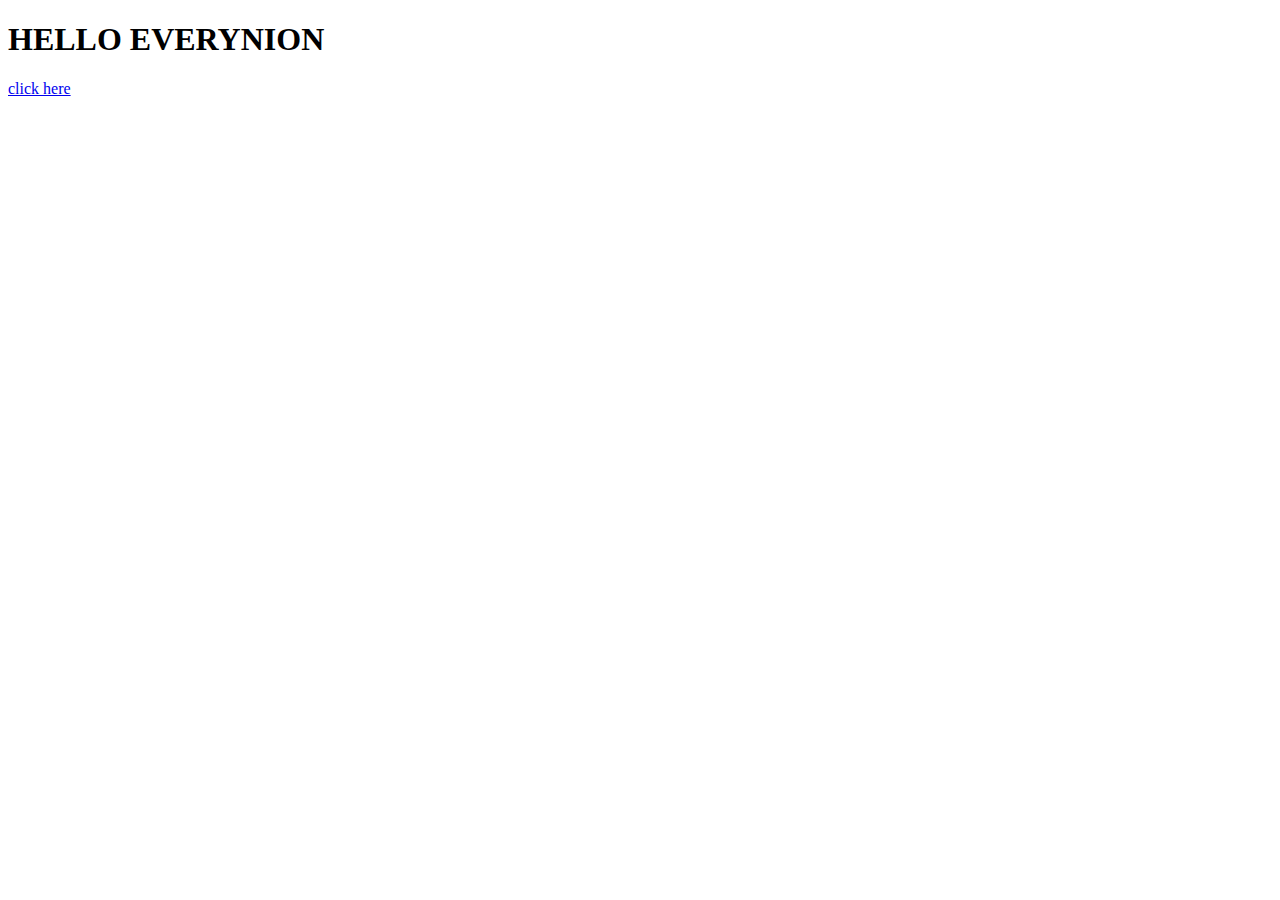
<file: index.html>
<!DOCTYPE html>
<html lang="en">
<head>
    <meta charset="UTF-8">
    <meta http-equiv="X-UA-Compatible" content="IE=edge">
    <meta name="viewport" content="width=device-width, initial-scale=1.0">
    <link rel="" href="demo.web.html">
    <title>Document</title>
</head>
<body>
    
<h1> HELLO EVERYNION</h1>

<a href="demo.web.html"> click  here 
</a>

</body>
</html>
</file>
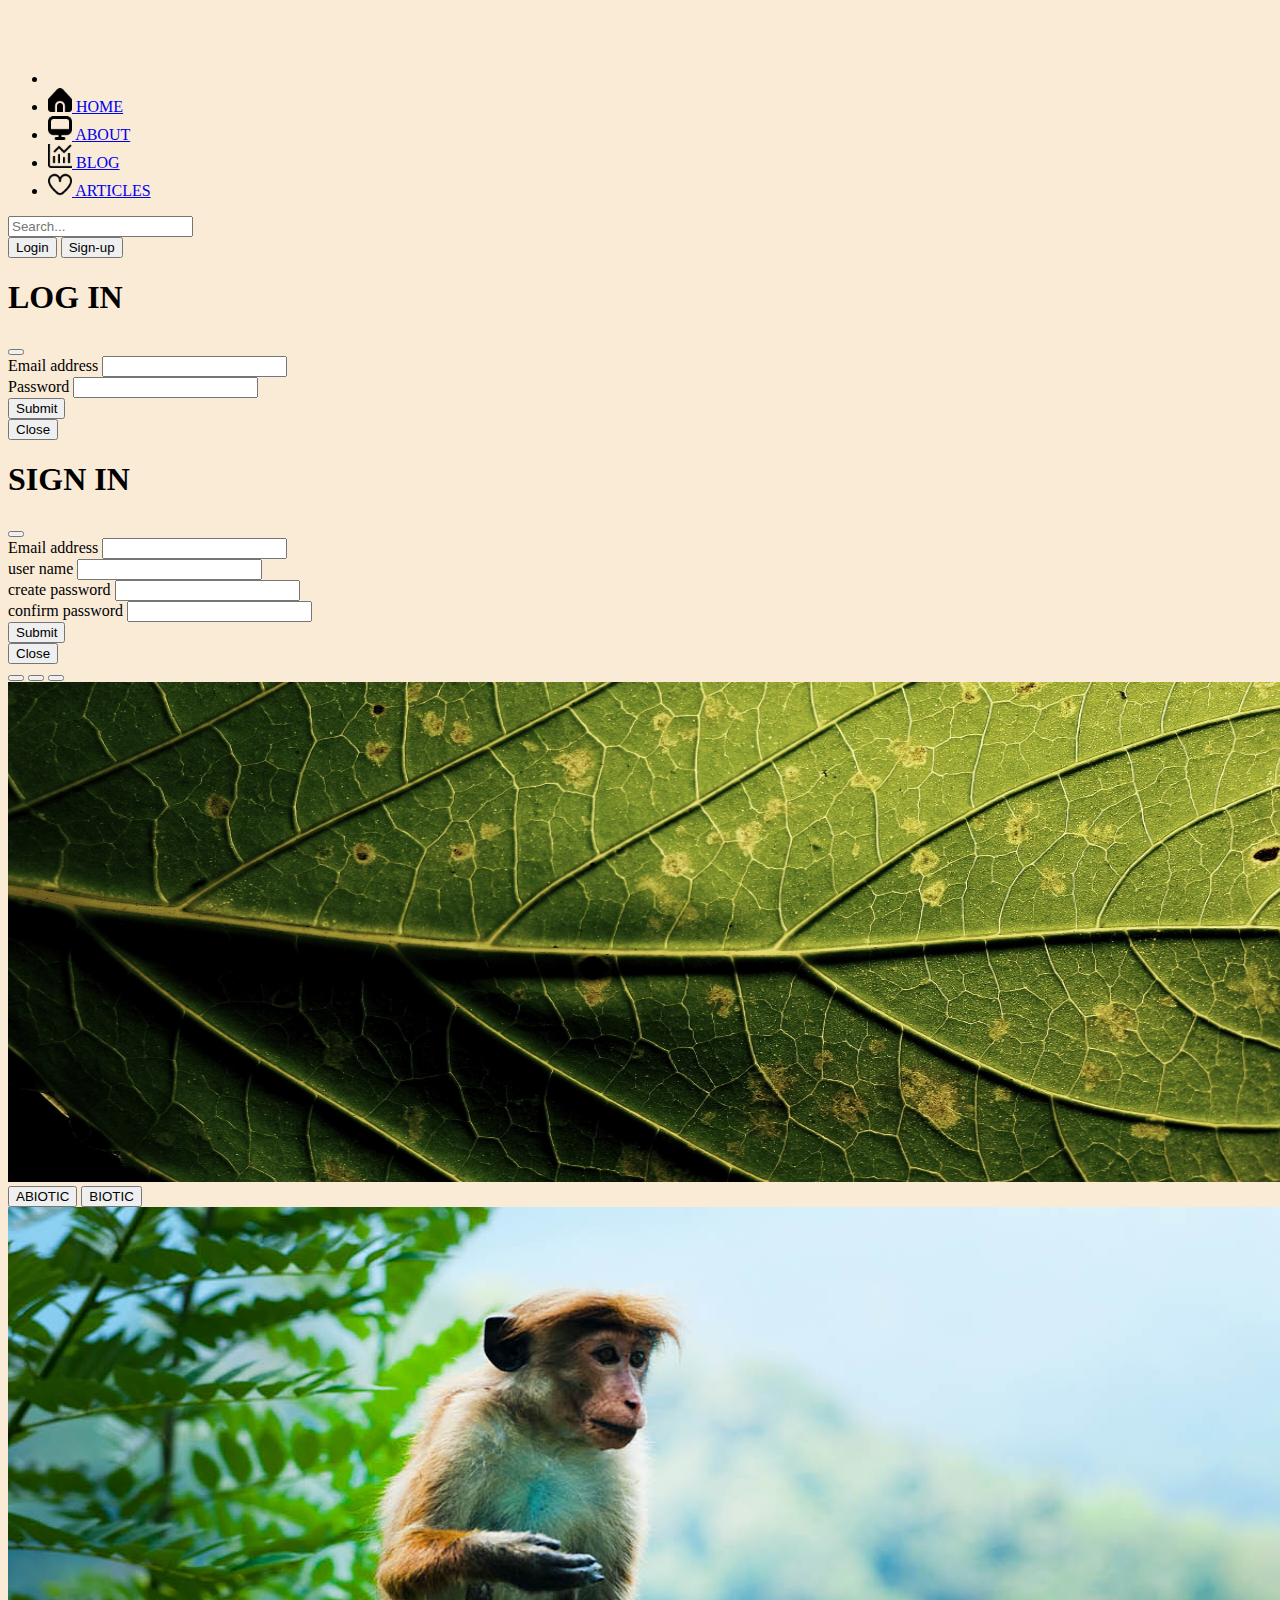
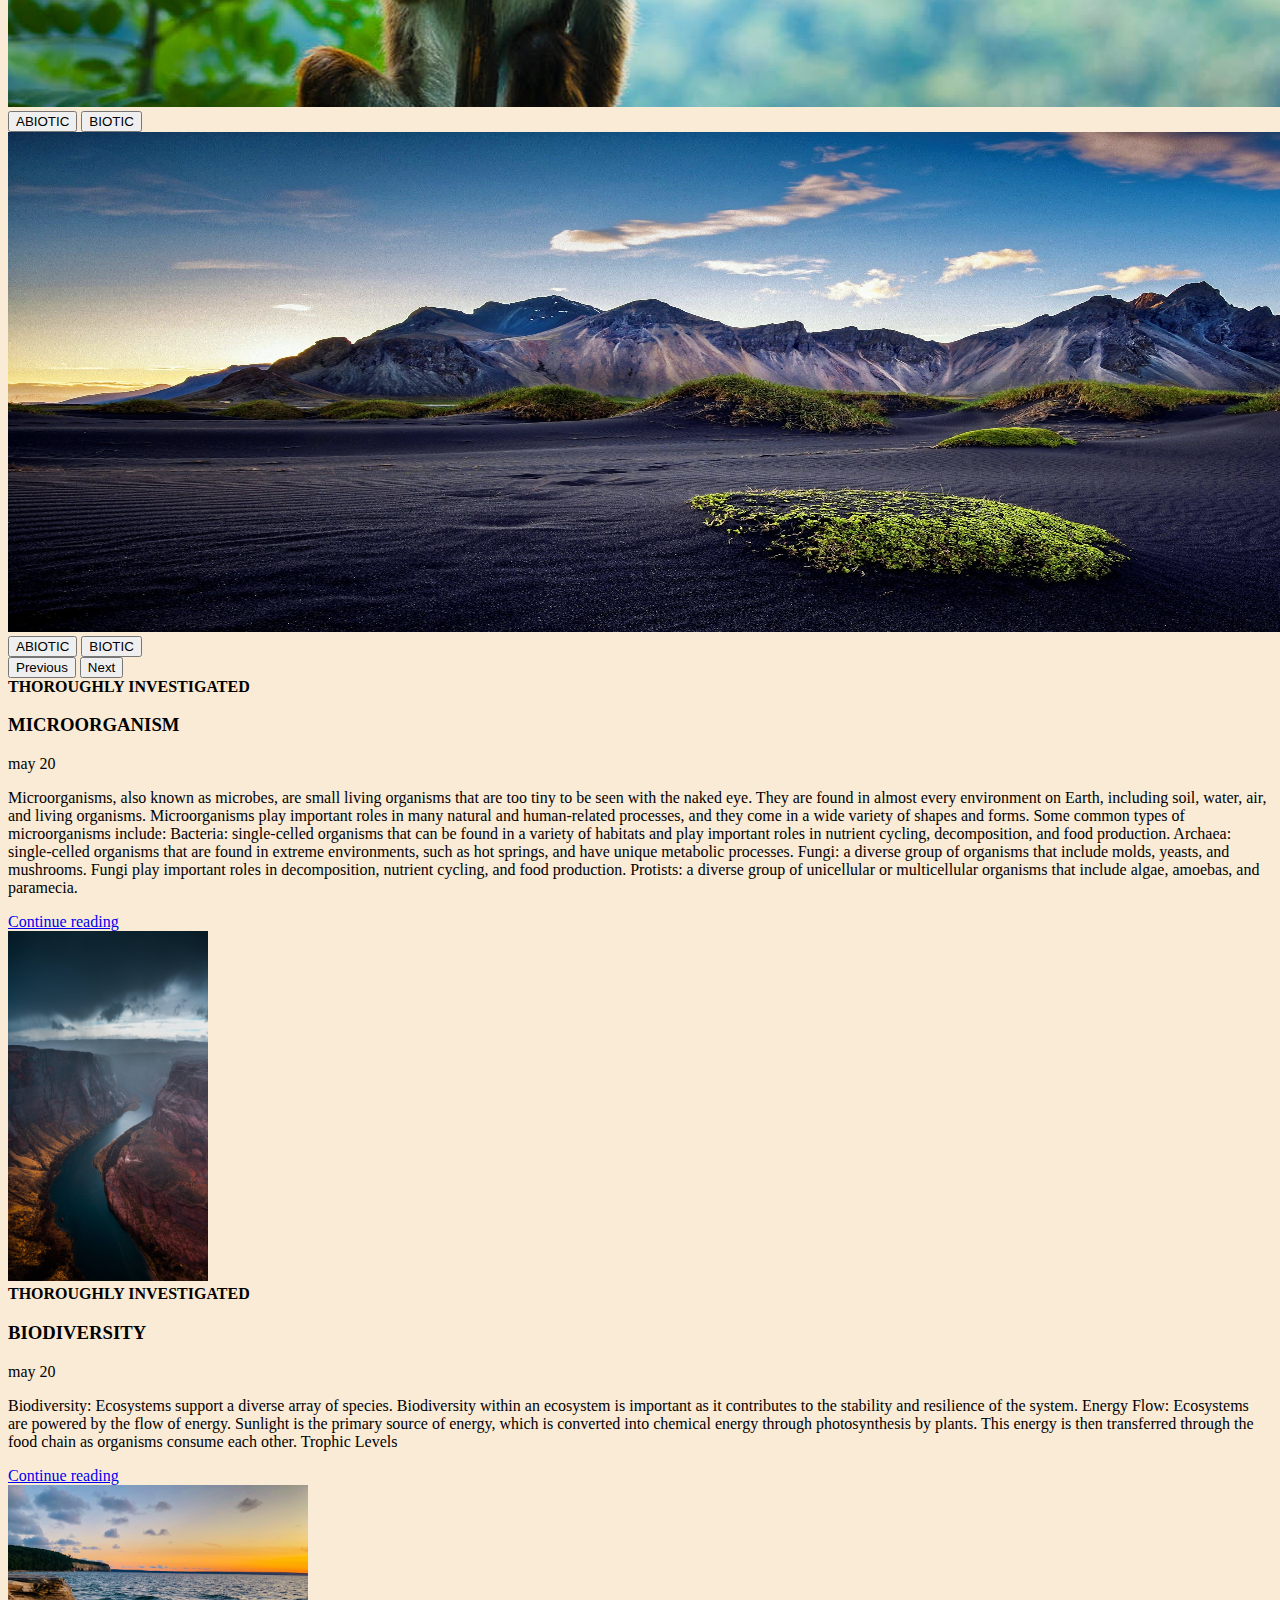
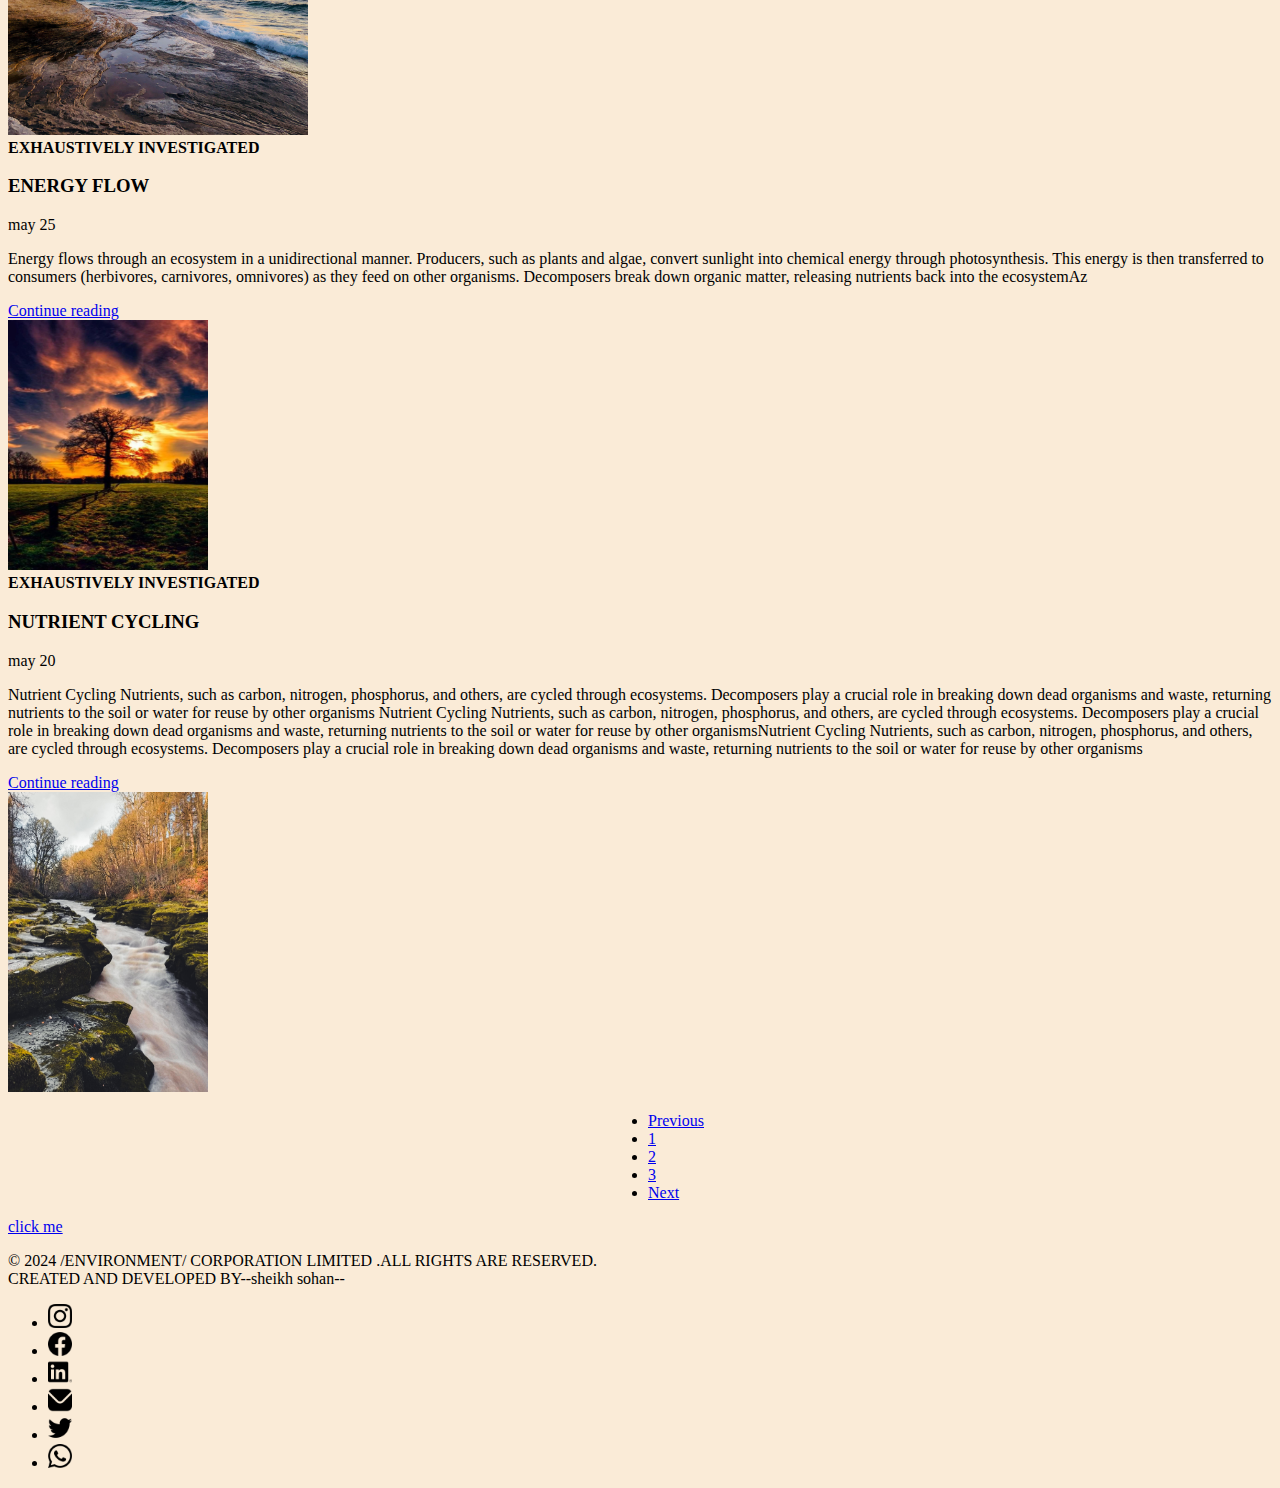
<file: demo.web.html>
<!DOCTYPE html>
<html lang="en">

<head>
  <meta charset="utf-8" />
  <meta name="viewport" content="width=device-width, initial-scale=1" />
  <link href="https://cdn.jsdelivr.net/npm/bootstrap@5.3.0-alpha3/dist/css/bootstrap.min.css" rel="stylesheet"
    integrity="sha384-KK94CHFLLe+nY2dmCWGMq91rCGa5gtU4mk92HdvYe+M/SXH301p5ILy+dN9+nJOZ" crossorigin="anonymous" />

  <link href="demo.css" rel="stylesheet" />
  <title>bootstrap demo</title>


</head>

<body class="my-body">
  <script src="https://cdn.jsdelivr.net/npm/bootstrap@5.3.0-alpha3/dist/js/bootstrap.bundle.min.js"
    integrity="sha384-ENjdO4Dr2bkBIFxQpeoTz1HIcje39Wm4jDKdf19U8gI4ddQ3GYNS7NTKfAdVQSZe"
    crossorigin="anonymous"></script>





  <!--NAVAGATION BAR-->
  <header>
    <div class="px-3 py-2 text-bg-dark">
      <div class="container">
        <div class="d-flex flex-wrap align-items-center justify-content-center justify-content-lg-start">
          <a href="/" class="d-flex align-items-center my-2 my-lg-0 me-lg-auto text-white text-decoration-none">
            <svg class="bi me-2" width="40" height="32" role="img" aria-label="Bootstrap">
              <use xlink:href="#bootstrap"></use>
            </svg>
          </a>

          <ul class="nav col-12 col-lg-auto my-2 justify-content-center my-md-0 text-small">
            <li>
              <a href="#" class="nav-link text-secondary">
                <svg class="bi d-block mx-auto mb-1" width="24" height="24">
                  <use xlink:href="#home"></use>
                </svg>

              </a>
            </li>
            <li>
              <a href="demo.web.html" class="nav-link text-white">
                <img src="icons/home.png" class="bi d-block mx-auto mb-1" width="24" height="24">
                <use xlink:href="#speedometer2"></use>

                HOME
              </a>
            </li>
            <li>
              <a href="about.html" class="nav-link text-white">
                <img src="icons/disp.png" class="bi d-block mx-auto mb-1" width="24" height="24">
                <use xlink:href="#table"></use>

                ABOUT
              </a>
            </li>
            <li>
              <a href="blog.html" class="nav-link text-white">
                <img src="icons/analyse.png" class="bi d-block mx-auto mb-1" width="24" height="24">
                <use xlink:href="#grid"></use>

                BLOG
              </a>
            </li>
            <li>
              <a href="artricles.html" class="nav-link text-white">
                <img src="icons/heart.png" class="bi d-block mx-auto mb-1" width="24" height="24">
                <use xlink:href="#people-circle"></use>

                ARTICLES
              </a>
            </li>
          </ul>
        </div>
      </div>
    </div>
    <div class="px-3 py-2 border-bottom mb-3">
      <div class="container d-flex flex-wrap justify-content-center">
        <form class="col-12 col-lg-auto mb-2 mb-lg-0 me-lg-auto" role="search">
          <input type="search" class="form-control" placeholder="Search..." aria-label="Search" />
        </form>

        <div class="text-end">
          <button type="button" class="btn btn-light  text-dark  me-2" data-bs-toggle="modal" data-bs-target="#loginModal">
            Login
          </button>
          <button type="button" class="btn btn-primary" data-bs-toggle="modal" data-bs-target="#signinModal"  >Sign-up</button>
        </div>
      </div>
    </div>
  </header>










<!-- login   Modal -->
<div class="modal fade" id="loginModal" tabindex="-1" aria-labelledby="loginModalLabel" aria-hidden="true">
  <div class="modal-dialog">
    <div class="modal-content">
      <div class="modal-header">
        <h1 class="modal-title fs-5" id="loginModalLabel">LOG IN</h1>
        <button type="button" class="btn-close" data-bs-dismiss="modal" aria-label="Close"></button>
      </div>
      <div class="modal-body">
      
    
        <form>
          <div class="mb-3">
            <label for="exampleInputEmail1" class="form-label">Email address</label>
            <input type="email" class="form-control" id="exampleInputEmail1" aria-describedby="emailHelp">
           
          </div>
          <div class="mb-3">
            <label for="exampleInputPassword1" class="form-label">Password</label>
            <input type="password" class="form-control" id="exampleInputPassword1">
          </div>
          <div class="mb-3 form-check">
           
            
          </div>
          <button type="submit" class="btn btn-primary">Submit</button>
        </form>




      </div>
      <div class="modal-footer">
        <button type="button" class="btn btn-primary" data-bs-dismiss="modal">Close</button>
      
      </div>
    </div>
  </div>
</div>


<!-- sign in modal-->

<div class="modal fade" id="signinModal" tabindex="-1" aria-labelledby="signinModalLabel" aria-hidden="true">
  <div class="modal-dialog">
    <div class="modal-content">
      <div class="modal-header">
        <h1 class="modal-title fs-5" id="signinModalLabel">SIGN IN</h1>
        <button type="button" class="btn-close" data-bs-dismiss="modal" aria-label="Close"></button>
      </div>
      <div class="modal-body">
      
    
        <form>
          <div class="mb-3">
            <label for="exampleInputEmail1" class="form-label">Email address</label>
            <input type="email" class="form-control" id="exampleInputEmail1" aria-describedby="emailHelp">
           
          </div>
          
          <div class="mb-3">
            <label for="exampleInputPassword1" class="form-label">user name </label>
            <input type="text" class="form-control" id="exampleInputPassword1">
          </div>
          
          <div class="mb-3">
            <label for="exampleInputPassword1" class="form-label">create password</label>
            <input type="password" class="form-control" id="exampleInputPassword1">
          </div>
          <div class="mb-3">
            <label for="exampleInputPassword1" class="form-label">confirm password</label>
            <input type="password" class="form-control" id="exampleInputPassword1">
          </div>
          <div class="mb-3 form-check">
           
            
          </div>
          <button type="submit" class="btn btn-primary">Submit</button>
        </form>




      </div>
      <div class="modal-footer">
        <button type="button" class="btn btn-primary" data-bs-dismiss="modal">Close</button>
      
      </div>
    </div>
  </div>
</div>



         


  <!--CAROUSEL-->
  <div id="carouselExampleCaptions" class="carousel slide carousel-dark carousel-fade">
    <div class="carousel-indicators">
      <button type="button" data-bs-target="#carouselExampleCaptions" data-bs-slide-to="0" class="active"
        aria-current="true" aria-label="Slide 1"></button>
      <button type="button" data-bs-target="#carouselExampleCaptions" data-bs-slide-to="1"
        aria-label="Slide 2"></button>
      <button type="button" data-bs-target="#carouselExampleCaptions" data-bs-slide-to="2"
        aria-label="Slide 3"></button>
    </div>
    <div class="carousel-inner">
      <div class="carousel-item active">
        <img src="images/na.jpg" class="d-block" width="1600" height="500" />
        <div class="carousel-caption d-none d-md-block">
          <button class="btn btn-dark">ABIOTIC</button>
          <button class="btn btn-success">BIOTIC</button>
        </div>
      </div>
      <div class="carousel-item">
        <img src="images/mu.jpg" class="d-block" width="1600" height="500" />
        <div class="carousel-caption d-none d-md-block">
          <button class="btn btn-dark">ABIOTIC</button>
          <button class="btn btn-success">BIOTIC</button>
        </div>
      </div>
      <div class="carousel-item">
        <img src="images/ma.jpg" class="d-block" width="1600" height="500" />
        <div class="carousel-caption d-none d-md-block">
          <button class="btn btn-dark">ABIOTIC</button>
          <button class="btn btn-success">BIOTIC</button>
        </div>
      </div>
    </div>
    <button class="carousel-control-prev" type="button" data-bs-target="#carouselExampleCaptions" data-bs-slide="prev">
      <span class="carousel-control-prev-icon" aria-hidden="true"></span>
      <span class="visually-hidden">Previous</span>
    </button>
    <button class="carousel-control-next" type="button" data-bs-target="#carouselExampleCaptions" data-bs-slide="next">
      <span class="carousel-control-next-icon" aria-hidden="true"></span>
      <span class="visually-hidden">Next</span>
    </button>
  </div>




  <!--BLOG-->
  <div class="container my-4">
    <div class="row mb-2">
      <div class="col-md-6">
        <div class="row g-0 border rounded overflow-hidden flex-md-row mb-4 shadow-sm h-md-250 position-relative">
          <div class="col p-4 d-flex flex-column position-static">
            <strong class="d-inline-block mb-2 text-primary">THOROUGHLY INVESTIGATED</strong>
            <h3 class="mb-0">MICROORGANISM</h3>
            <div class="mb-1 text-body-secondary">may 20</div>
            <p class="card-text mb-auto">
              Microorganisms, also known as microbes, are small living
              organisms that are too tiny to be seen with the naked eye. They
              are found in almost every environment on Earth, including soil,
              water, air, and living organisms. Microorganisms play important
              roles in many natural and human-related processes, and they come
              in a wide variety of shapes and forms. Some common types of
              microorganisms include: Bacteria: single-celled organisms that
              can be found in a variety of habitats and play important roles
              in nutrient cycling, decomposition, and food production.
              Archaea: single-celled organisms that are found in extreme
              environments, such as hot springs, and have unique metabolic
              processes. Fungi: a diverse group of organisms that include
              molds, yeasts, and mushrooms. Fungi play important roles in
              decomposition, nutrient cycling, and food production. Protists:
              a diverse group of unicellular or multicellular organisms that
              include algae, amoebas, and paramecia.
            </p>
            <a href="#" class="stretched-link">Continue reading</a>
          </div>
          <div class="col-auto d-none d-lg-block">
            <img class="bd-placeholder-img" width="200" height="350" src="images/tn.jpg" />
          </div>
        </div>
      </div>
      <div class="col-md-6">
        <div class="row g-0 border rounded overflow-hidden flex-md-row mb-4 shadow-sm h-md-250 position-relative">
          <div class="col p-4 d-flex flex-column position-static">
            <strong class="d-inline-block mb-2 text-success">THOROUGHLY INVESTIGATED</strong>
            <h3 class="mb-0">BIODIVERSITY</h3>
            <div class="mb-1 text-body-secondary">may 20</div>
            <p class="mb-auto">
              Biodiversity: Ecosystems support a diverse array of species.
              Biodiversity within an ecosystem is important as it contributes
              to the stability and resilience of the system. Energy Flow:
              Ecosystems are powered by the flow of energy. Sunlight is the
              primary source of energy, which is converted into chemical
              energy through photosynthesis by plants. This energy is then
              transferred through the food chain as organisms consume each
              other. Trophic Levels
            </p>
            <a href="#" class="stretched-link">Continue reading</a>
          </div>
          <div class="col-auto d-none d-lg-block">
            <img class="bd-placeholder-img" width="300" height="250" src="images/tn (2).jpg" />
          </div>
        </div>
      </div>
    </div>
  </div>

  <div class="container my-4">
    <div class="row mb-2">
      <div class="col-md-6">
        <div class="row g-0 border rounded overflow-hidden flex-md-row mb-4 shadow-sm h-md-250 position-relative">
          <div class="col p-4 d-flex flex-column position-static">
            <strong class="d-inline-block mb-2 text-primary">EXHAUSTIVELY INVESTIGATED</strong>
            <h3 class="mb-0">ENERGY FLOW</h3>
            <div class="mb-1 text-body-secondary">may 25</div>
            <p class="card-text mb-auto">
              Energy flows through an ecosystem in a unidirectional manner.
              Producers, such as plants and algae, convert sunlight into
              chemical energy through photosynthesis. This energy is then
              transferred to consumers (herbivores, carnivores, omnivores) as
              they feed on other organisms. Decomposers break down organic
              matter, releasing nutrients back into the ecosystemAz
            </p>
            <a href="#" class="stretched-link">Continue reading</a>
          </div>
          <div class="col-auto d-none d-lg-block">
            <img class="bd-placeholder-img" width="200" height="250" src="images/tn (5).jpg" />
          </div>
        </div>
      </div>
      <div class="col-md-6">
        <div class="row g-0 border rounded overflow-hidden flex-md-row mb-4 shadow-sm h-md-250 position-relative">
          <div class="col p-4 d-flex flex-column position-static">
            <strong class="d-inline-block mb-2 text-success">EXHAUSTIVELY INVESTIGATED</strong>
            <h3 class="mb-0">NUTRIENT CYCLING</h3>
            <div class="mb-1 text-body-secondary">may 20</div>
            <p class="mb-auto">
              Nutrient Cycling Nutrients, such as carbon, nitrogen,
              phosphorus, and others, are cycled through ecosystems.
              Decomposers play a crucial role in breaking down dead organisms
              and waste, returning nutrients to the soil or water for reuse by
              other organisms Nutrient Cycling Nutrients, such as carbon,
              nitrogen, phosphorus, and others, are cycled through ecosystems.
              Decomposers play a crucial role in breaking down dead organisms
              and waste, returning nutrients to the soil or water for reuse by
              other organismsNutrient Cycling Nutrients, such as carbon,
              nitrogen, phosphorus, and others, are cycled through ecosystems.
              Decomposers play a crucial role in breaking down dead organisms
              and waste, returning nutrients to the soil or water for reuse by
              other organisms
            </p>
            <a href="#" class="stretched-link">Continue reading</a>
          </div>
          <div class="col-auto d-none d-lg-block">
            <img class="bd-placeholder-img" width="200" height="300" src="images/tn (4).jpg" />
          </div>
        </div>
      </div>
    </div>
  </div>






  <!--PAGINATION-->
  <div class="pag-net">
    <footer>
      <nav aria-label="Page navigation example">
        <ul class="pagination">
          <li class="page-item">
            <a class="page-link" href="#">Previous</a>
          </li>
          <li class="page-item"><a class="page-link" href="demo.web.html">1</a></li>
          <li class="page-item"><a class="page-link" href="page2.html">2</a></li>
          <li class="page-item"><a class="page-link" href="page3.html">3</a></li>
          <li class="page-item"><a class="page-link" href="#">Next</a></li>
        </ul>
      </nav>
    </footer>
  </div>

















<a href="index.html"> click me</a>






  <div class="d-flex flex-column flex-sm-row justify-content-between py-4 my-4 border-top">
    <p>© 2024 /ENVIRONMENT/ CORPORATION LIMITED .ALL RIGHTS ARE RESERVED.<BR>
      CREATED AND DEVELOPED BY--sheikh  sohan--
    </p>
    <ul class="list-unstyled d-flex">
      <li class="ms-3"><a class="link-body-emphasis" href="https://www.instagram.com/sheikh_sohan19/"><img
            src="icons/insta.png" class="bi" width="24" height="24">
          <use xlink:href="https://www.instagram.com/sheikh_sohan19/"></use></svg>
        </a></li>
      <li class="ms-3"><a class="link-body-emphasis" href="#"><img src="icons/fb.png" class="bi" width="24" height="24">
          <use xlink:href="#instagram"></use></svg>
        </a></li>
      <li class="ms-3"><a class="link-body-emphasis" href="#"><img src="icons/linked in.png" class="bi" width="24"
            height="24">
          <use xlink:href="#instagram"></use></svg>
        </a></li>
      <li class="ms-3"><a class="link-body-emphasis" href="#"><img src="icons/mail.png" class="bi" width="24"
            height="24">
          <use xlink:href="#instagram"></use></svg>
        </a></li>
      <li class="ms-3"><a class="link-body-emphasis" href="#"><img src="icons/twitter.png" class="bi" width="24"
            height="24">
          <use xlink:href="#instagram"></use></svg>
        </a></li>
      <li class="ms-3"><a class="link-body-emphasis" href="https://wa.me/16307410934"><img src="icons/wp.png" class="bi"
            width="24" height="24">
          <use xlink:href="https://wa.me/16307410934"></use></svg>
        </a></li>
    </ul>
  </div>
</body>

</html>
</file>
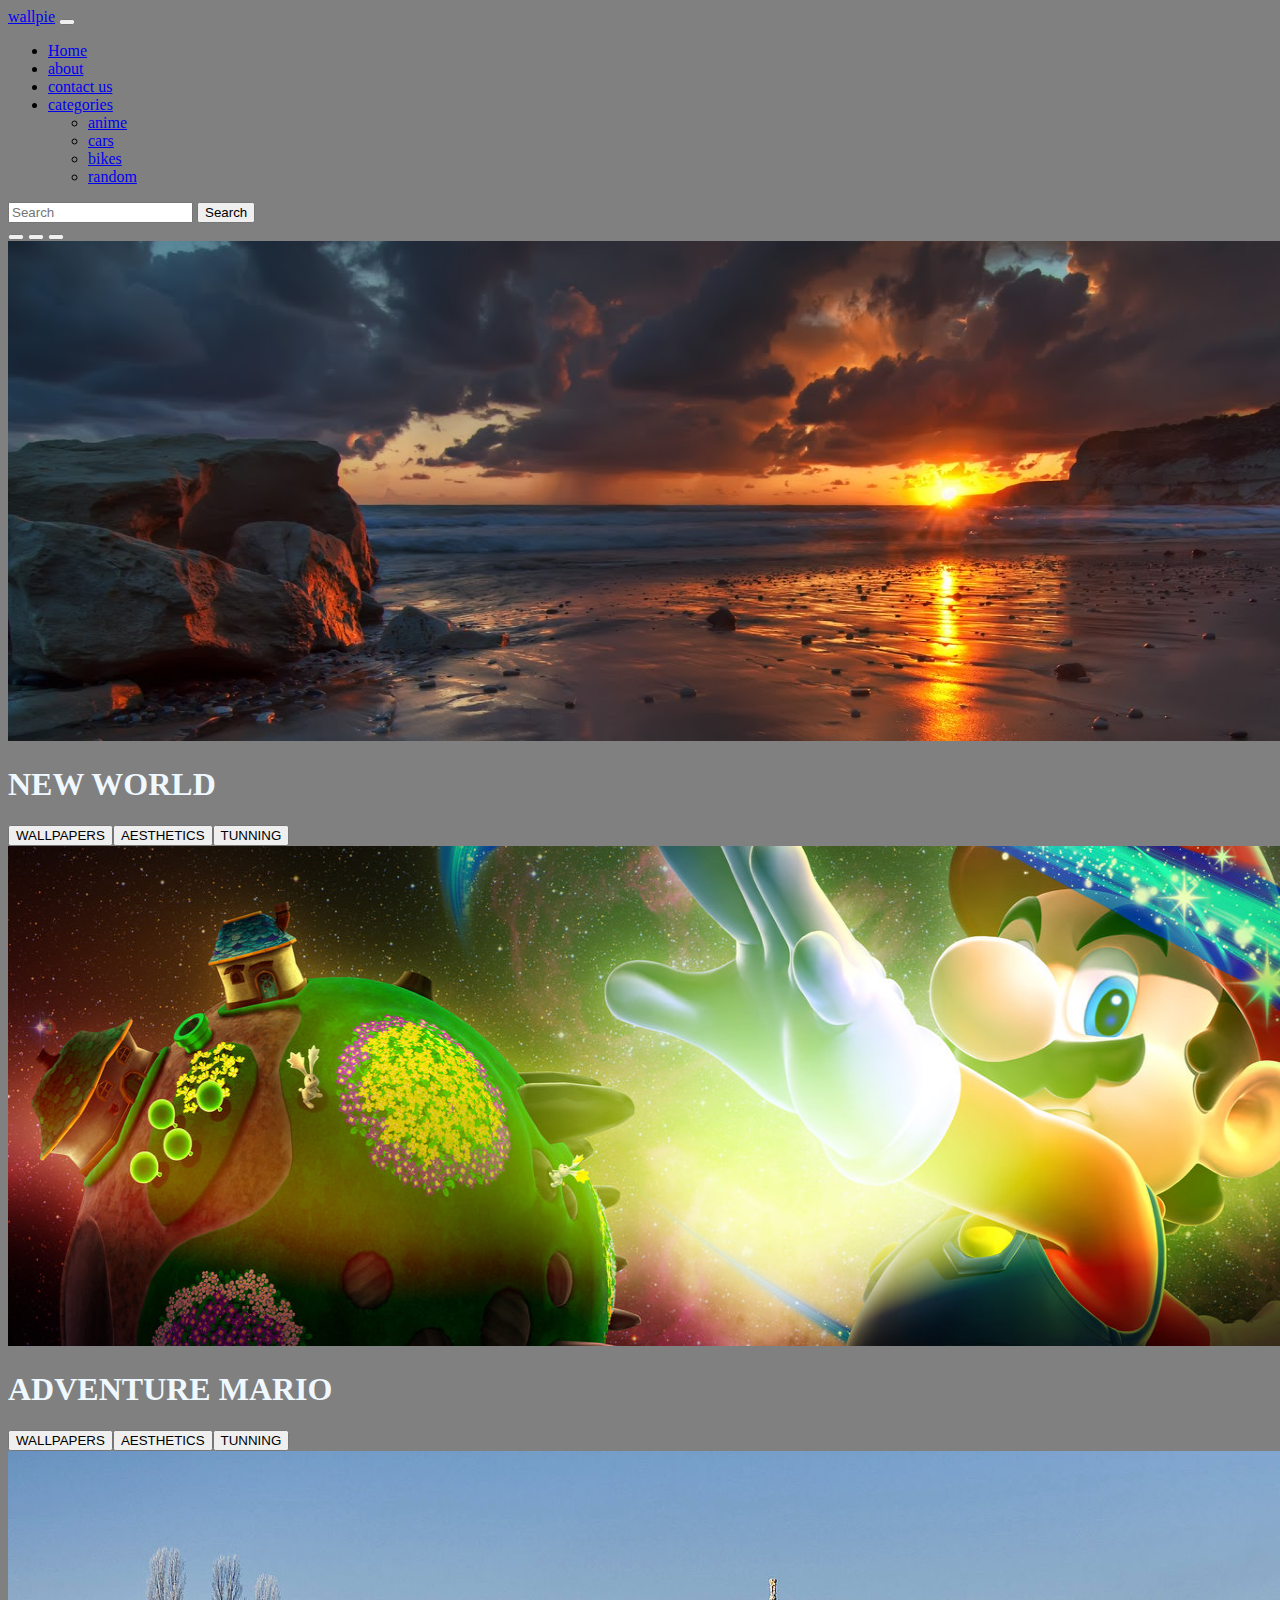
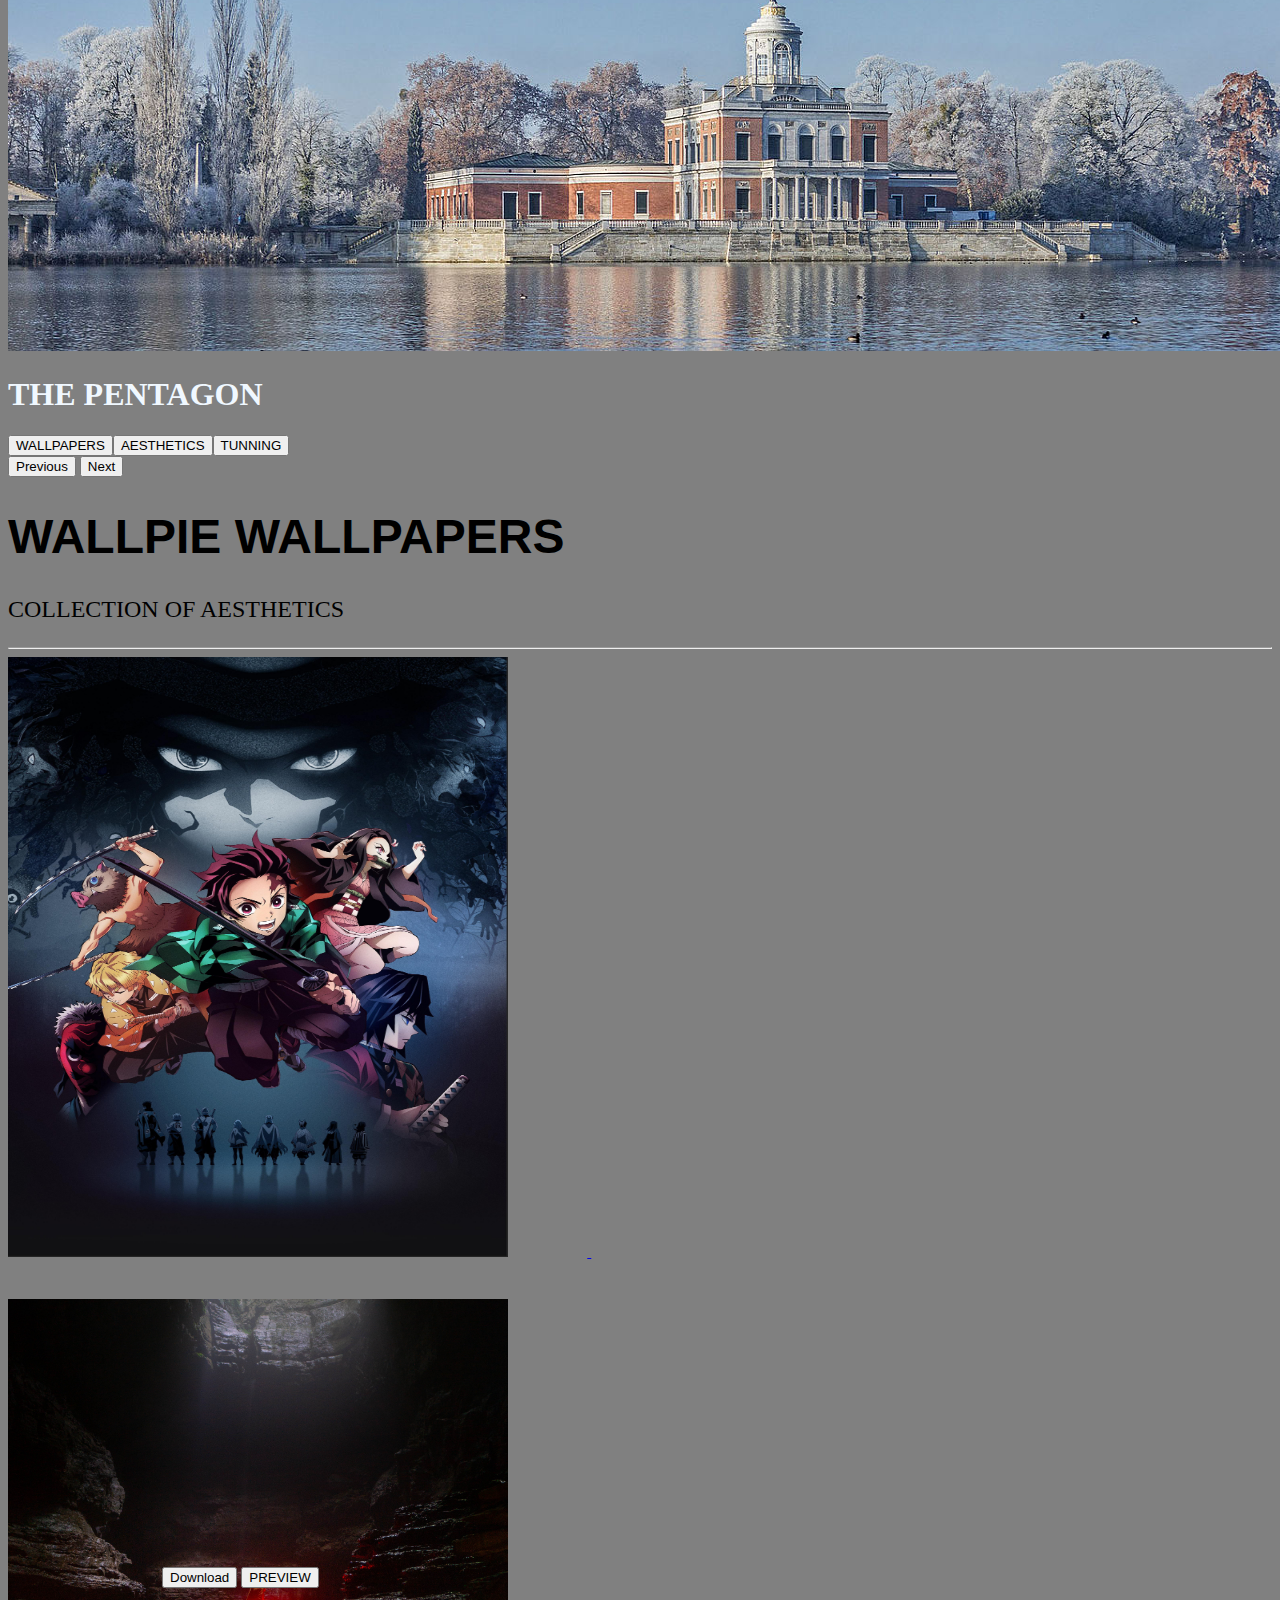
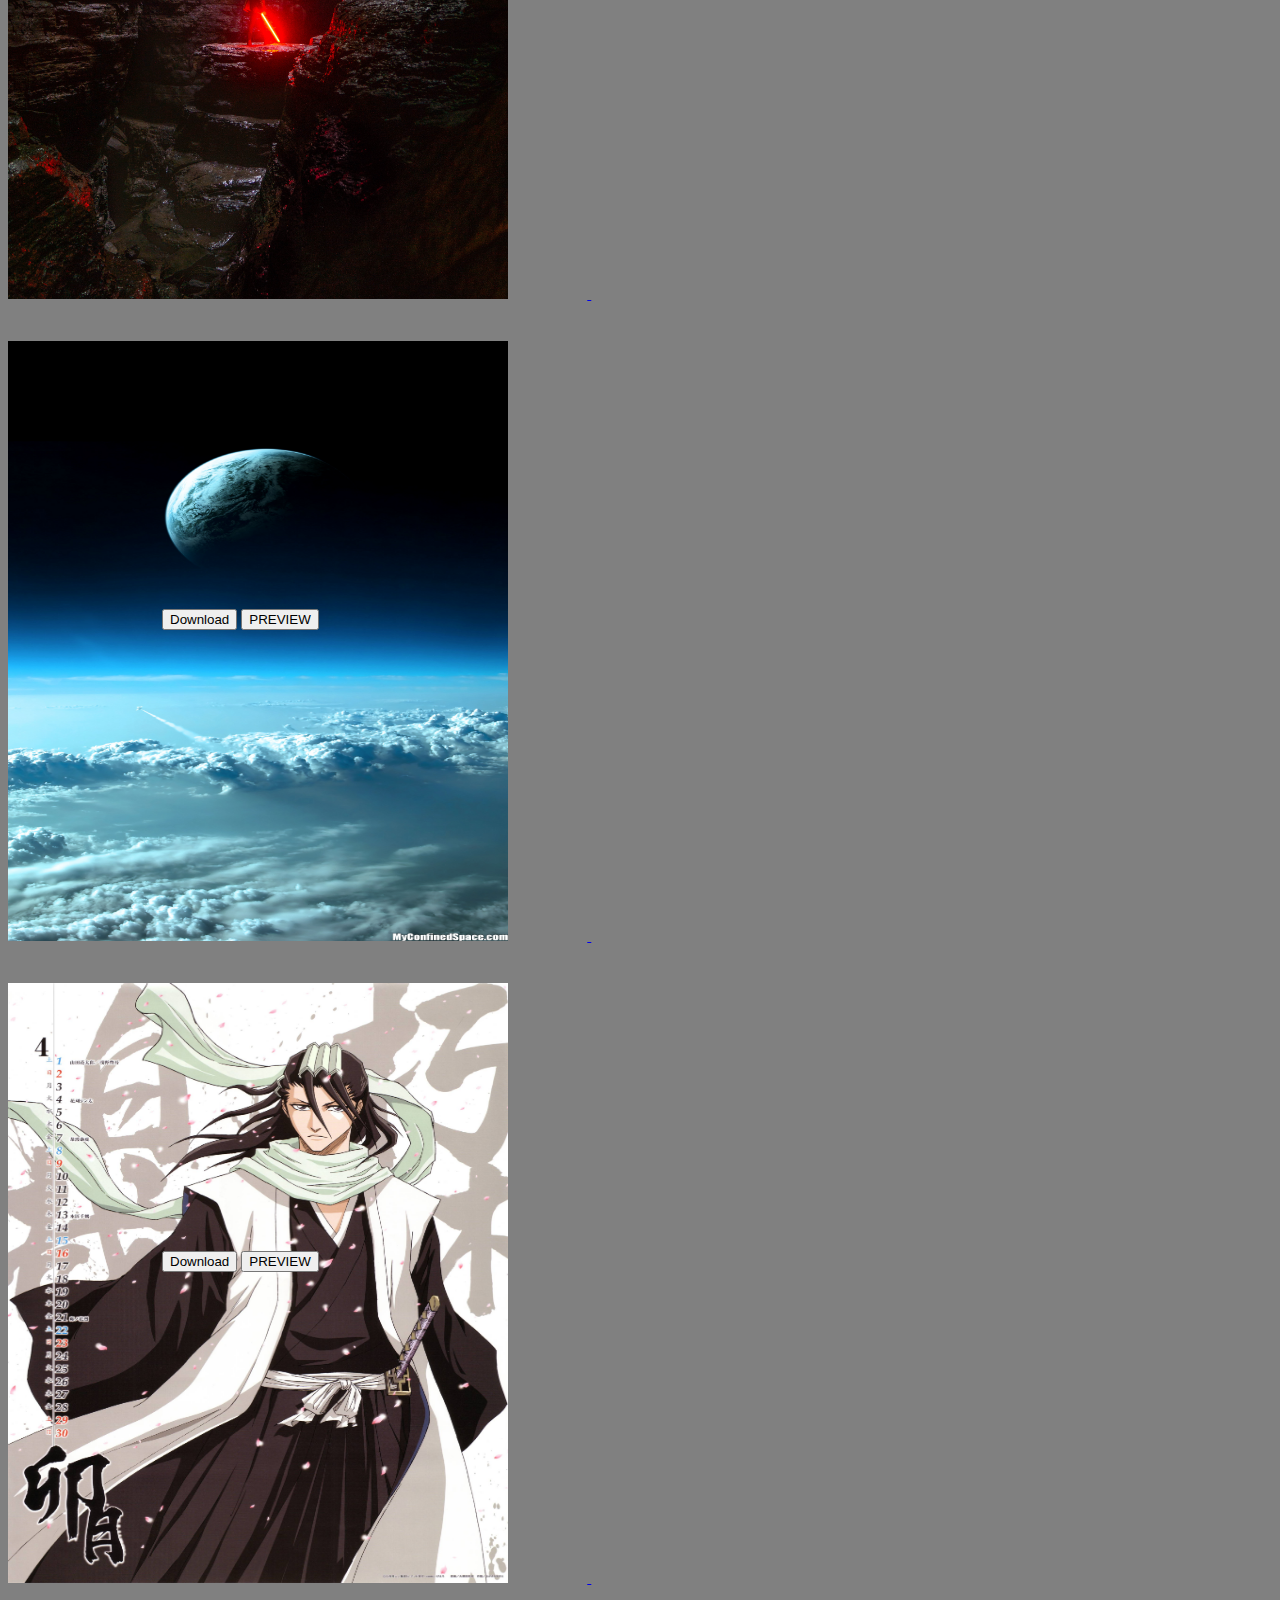
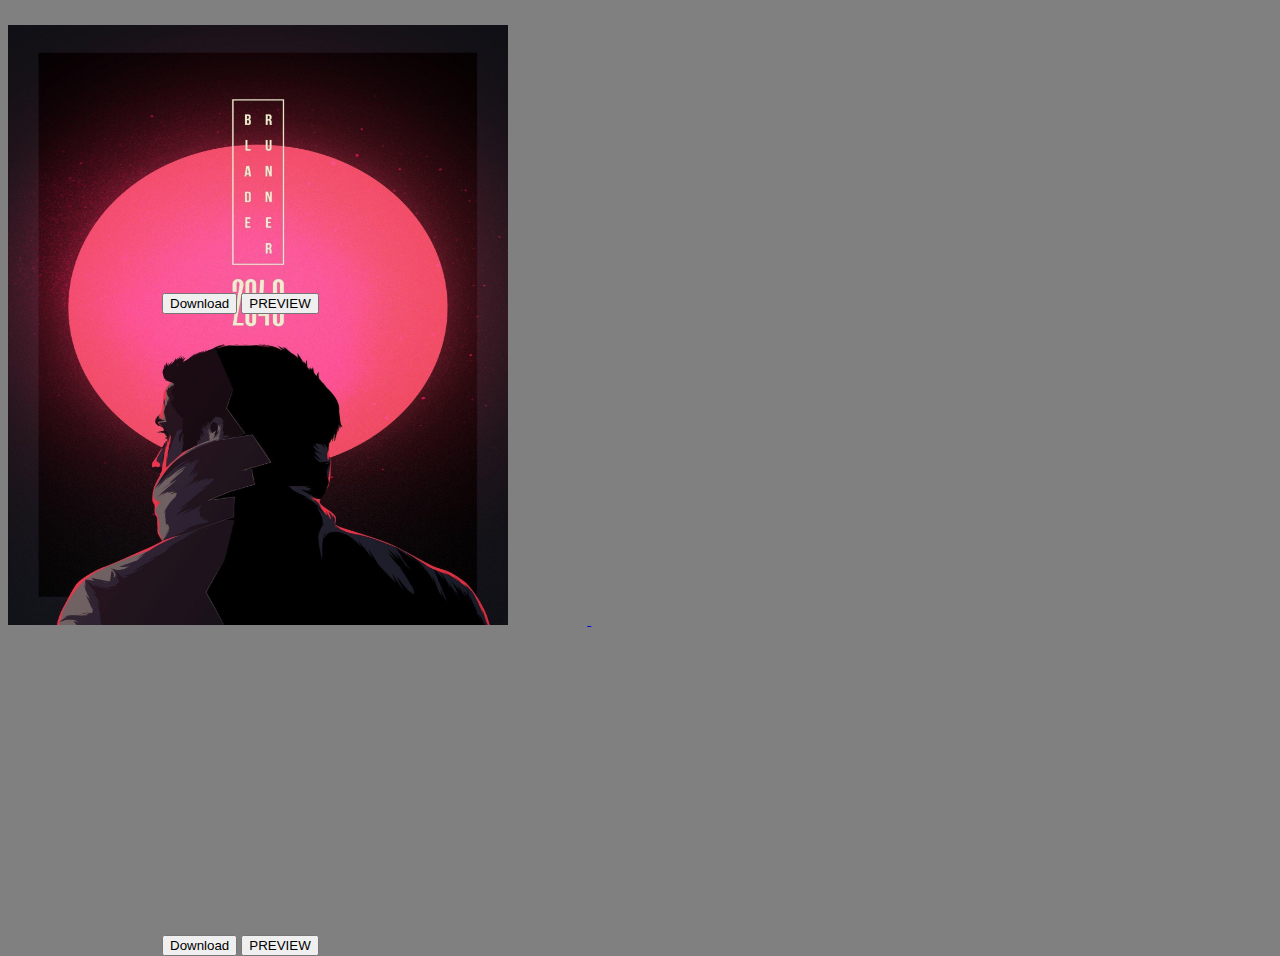
<file: wallpie.html>
<!DOCTYPE html>
<html lang="en">

<head>
  <meta charset="utf-8" />
  <meta name="viewport" content="width=device-width, initial-scale=1" />

  <link href="https://cdn.jsdelivr.net/npm/bootstrap@5.0.2/dist/css/bootstrap.min.css" rel="stylesheet"
    integrity="sha384-EVSTQN3/azprG1Anm3QDgpJLIm9Nao0Yz1ztcQTwFspd3yD65VohhpuuCOmLASjC" crossorigin="anonymous" />
  <link rel="stylesheet" href="wallpie.css">
  <title>wallpie</title>

</head>

<body class="my-body">
  <!-- NAVAGATION BAR-->

  <nav class="navbar navbar-expand-lg navbar-dark bg-dark">
    <div class="container-fluid">
      <a class="navbar-brand" href="#">wallpie</a>
      <button class="navbar-toggler" type="button" data-bs-toggle="collapse" data-bs-target="#navbarSupportedContent"
        aria-controls="navbarSupportedContent" aria-expanded="false" aria-label="Toggle navigation">
        <span class="navbar-toggler-icon"></span>
      </button>
      <div class="collapse navbar-collapse" id="navbarSupportedContent">
        <ul class="navbar-nav me-auto mb-2 mb-lg-0">
          <li class="nav-item">
            <a class="nav-link active" aria-current="page" href="#">Home</a>
          </li>
          <li class="nav-item">
            <a class="nav-link active" aria-current="page" href="#">about</a>
          </li>
          <li class="nav-item">
            <a class="nav-link" aria-current="page" href="#">contact us</a>
          </li>
          <li class="nav-item dropdown">
            <a class="nav-link dropdown-toggle" href="#" id="navbarDropdown" role="button" data-bs-toggle="dropdown"
              aria-expanded="false">
              categories
            </a>
            <ul class="dropdown-menu" aria-labelledby="navbarDropdown">
              <li><a class="dropdown-item" href="#">anime</a></li>
              <li><a class="dropdown-item" href="#">cars</a></li>
              <li><a class="dropdown-item" href="#">bikes</a></li>
              <li><a class="dropdown-item" href="#">random</a></li>
            </ul>
          </li>
        </ul>
        <form class="d-flex">
          <input class="form-control me-2" type="search" placeholder="Search" aria-label="Search" />
          <button class="btn btn-outline-success" type="submit">
            Search
          </button>
        </form>
      </div>
    </div>
  </nav>

  <!--CAROUSEL-->

  <div id="carouselExampleDark" class="carousel carousel-fade carousel-dark slide">
    <div class="carousel-indicators">
      <button type="button" data-bs-target="#carouselExampleDark" data-bs-slide-to="0" class="active"
        aria-current="true" aria-label="Slide 1"></button>
      <button type="button" data-bs-target="#carouselExampleDark" data-bs-slide-to="1" aria-label="Slide 2"></button>
      <button type="button" data-bs-target="#carouselExampleDark" data-bs-slide-to="2" aria-label="Slide 3"></button>
    </div>
    <div class="carousel-inner">
      <div class="carousel-item active" data-bs-interval="10000">
        <img src="images/rect.jpg" width="1500" height="500" class="d-block w-100" alt="..." />
        <div class="carousel-caption d-none d-md-block">
          <h1 style="color: aliceblue">NEW WORLD</h1>
          <button class="btn btn-primary">WALLPAPERS</button><button class="btn btn-danger">AESTHETICS</button><button
            class="btn btn-success">TUNNING</button>
        </div>
      </div>
      <div class="carousel-item" data-bs-interval="2000">
        <img src="images/mar.jpg" width="1500" height="500" class="d-block w-100" alt="..." />
        <div class="carousel-caption d-none d-md-block">
          <h1 style="color: aliceblue">ADVENTURE MARIO</h1>
          <button class="btn btn-primary">WALLPAPERS</button><button class="btn btn-danger">AESTHETICS</button><button
            class="btn btn-success">TUNNING</button>
        </div>
      </div>
      <div class="carousel-item">
        <img src="images/of.jpg" width="1500" height="500" class="d-block w-100" alt="..." />
        <div class="carousel-caption d-none d-md-block">
          <h1 style="color: aliceblue">THE PENTAGON</h1>
          <button class="btn btn-primary">WALLPAPERS</button><button class="btn btn-danger">AESTHETICS</button><button
            class="btn btn-success">TUNNING</button>
        </div>
      </div>
    </div>
    <button class="carousel-control-prev" type="button" data-bs-target="#carouselExampleDark" data-bs-slide="prev">
      <span class="carousel-control-prev-icon" aria-hidden="true"></span>
      <span class="visually-hidden">Previous</span>
    </button>
    <button class="carousel-control-next" type="button" data-bs-target="#carouselExampleDark" data-bs-slide="next">
      <span class="carousel-control-next-icon" aria-hidden="true"></span>
      <span class="visually-hidden">Next</span>
    </button>
  </div>

  <!-- wallpapers section-->

  <main>
    <section class="py-5 text-center container">
      <div class="row py-lg-5">
        <div class="col-lg-6 col-md-8 mx-auto">
          <h1 style="
                font-size: 48px;
                font-weight: 900;
                font-family: Arial, Helvetica, sans-serif;
              " class="fw-light">
            WALLPIE WALLPAPERS
          </h1>
          <p style="
                font-family: Cambria, Cochin, Georgia, Times, 'Times New Roman',
                  serif;
                font-size: x-large;
              " class="lead text-body-secondary">
            COLLECTION OF AESTHETICS
          </p>
    
        </div>
      </div>
    </section>



<hr>



    <div>

      <container>
        <img src="images/anime.jpg" width="500" height="600">
        <a href="images/anime.jpg" download>
          <button class="my-button">Download</button>
        </a>

        <a href="images/anime.jpg">
          <button class="my-button">PREVIEW</button>
        </a> 
      </container>
</div>
 <BR><br>
      

          <div>

            <container>
              <img src="images/aqu.jpg" width="500" height="600">
              <a href="images/aqu.jpg" download>
                <button class="my-button">Download</button>
              </a>

              <a href="images/aqu.jpg">
                <button class="my-button">PREVIEW</button>
              </a> </container> </div>

              <BR><br>
      

                <div>
      
                  <container>
                    <img src="images/new.png" width="500" height="600">
                    <a href="images/new.png" download>
                      <button class="my-button">Download</button>
                    </a>
      
                    <a href="images/new.png">
                      <button class="my-button">PREVIEW</button>
                    </a> </container> </div>
      
      



                    <BR><br>
      

                      <div>
            
                        <container>
                          <img src="images/bankai.jpg" width="500" height="600">
                          <a href="images/bankai.jpg" download>
                            <button class="my-button">Download</button>
                          </a>
            
                          <a href="images/bankai.jpg">
                            <button class="my-button">PREVIEW</button>
                          </a> </container> </div>
            

                          <BR><br>
      

                            <div>
                  
                              <container>
                                <img src="images/br.jpg" width="500" height="600">
                                <a href="images/br.jpg" download>
                                  <button class="my-button">Download</button>
                                </a>
                  
                                <a href="images/br.jpg">
                                  <button class="my-button">PREVIEW</button>
                                </a> </container> </div>
                  



    <script src="https://cdn.jsdelivr.net/npm/bootstrap@5.0.2/dist/js/bootstrap.bundle.min.js"
      integrity="sha384-MrcW6ZMFYlzcLA8Nl+NtUVF0sA7MsXsP1UyJoMp4YLEuNSfAP+JcXn/tWtIaxVXM"
      crossorigin="anonymous"></script>
</body>

</html>
</file>
<file: demo.css>
.pag-net{ 

position:relative;
   left:600px;
}


.my-body{
  background-color: antiquewhite;
}
.my-about{


  position:relative;
   bottom:250px;
   font-size:150px;
   font-family: Impact, Haettenschweiler, 'Arial Narrow Bold', sans-serif;
   left:600px;
   font-style: italic;
   font-stretch: extra-expanded;
  

}
.your-about{

  position:relative;
  bottom:100px;
  font-size:30px;
  font-family: Impact, Haettenschweiler, 'Arial Narrow Bold', sans-serif;
  left:100px;
  font-style: italic;
  font-stretch: extra-expanded;

}
.my-article{


  position:relative;
   bottom:250px;
   font-size:150px;
   font-family: Impact, Haettenschweiler, 'Arial Narrow Bold', sans-serif;
   left:600px;
   font-style: italic;
   font-stretch: extra-expanded;
  

}
</file>
<file: wallpie.css>
.my-button{

    position: relative;
    top:325px;
    right:350px}

 

.my-body{ background-color:grey;}
</file>
